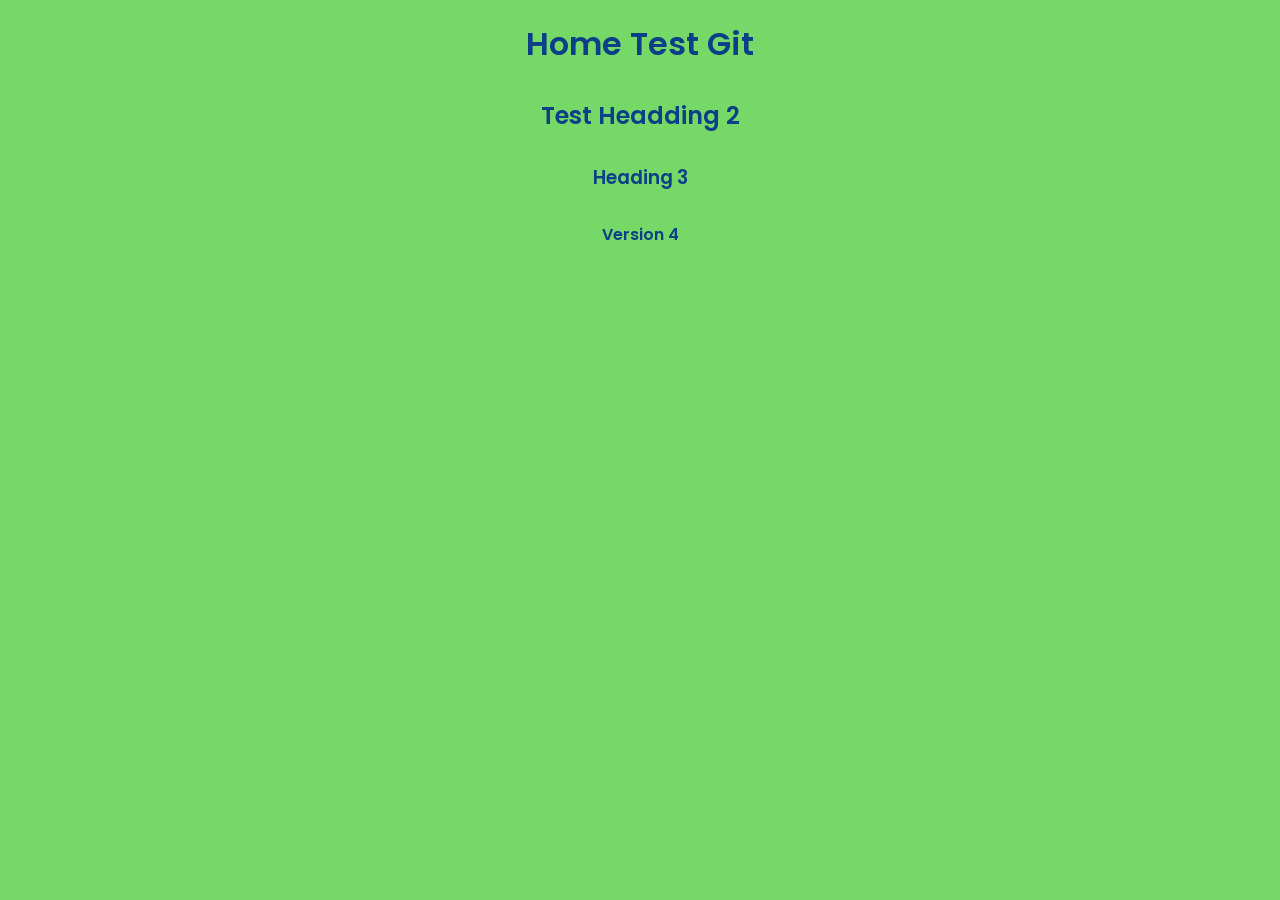
<file: index.html>
<!DOCTYPE html>
<html lang="en">
<head>
    <meta charset="UTF-8">
    <meta name="viewport" content="width=device-width, initial-scale=1.0">
    <title>Test 1 </title>
    <link rel="stylesheet" href="style.css">
</head>
<body>
  <h1>Home Test Git </h1>
  <h2>Test Headding 2</h2>
  <h3>Heading 3 </h3>
  <h4>Version 4</h4>
</body>
</html>
</file>
<file: style.css>
@import url('https://fonts.googleapis.com/css2?family=Poppins:ital,wght@0,100;0,200;0,300;0,400;0,500;0,600;0,700;0,800;0,900;1,100;1,200;1,300;1,400;1,500;1,600;1,700;1,800;1,900&display=swap');
*{
    font-family: "Poppins", sans-serif;
  font-weight: 600;
  font-style: normal;
  background-color: #76d867;
  color: #0b3f87;
  text-align: center;
}

h1,h2,h3,h4{
    padding: 10px;
    margin: 10px;
}
</file>
